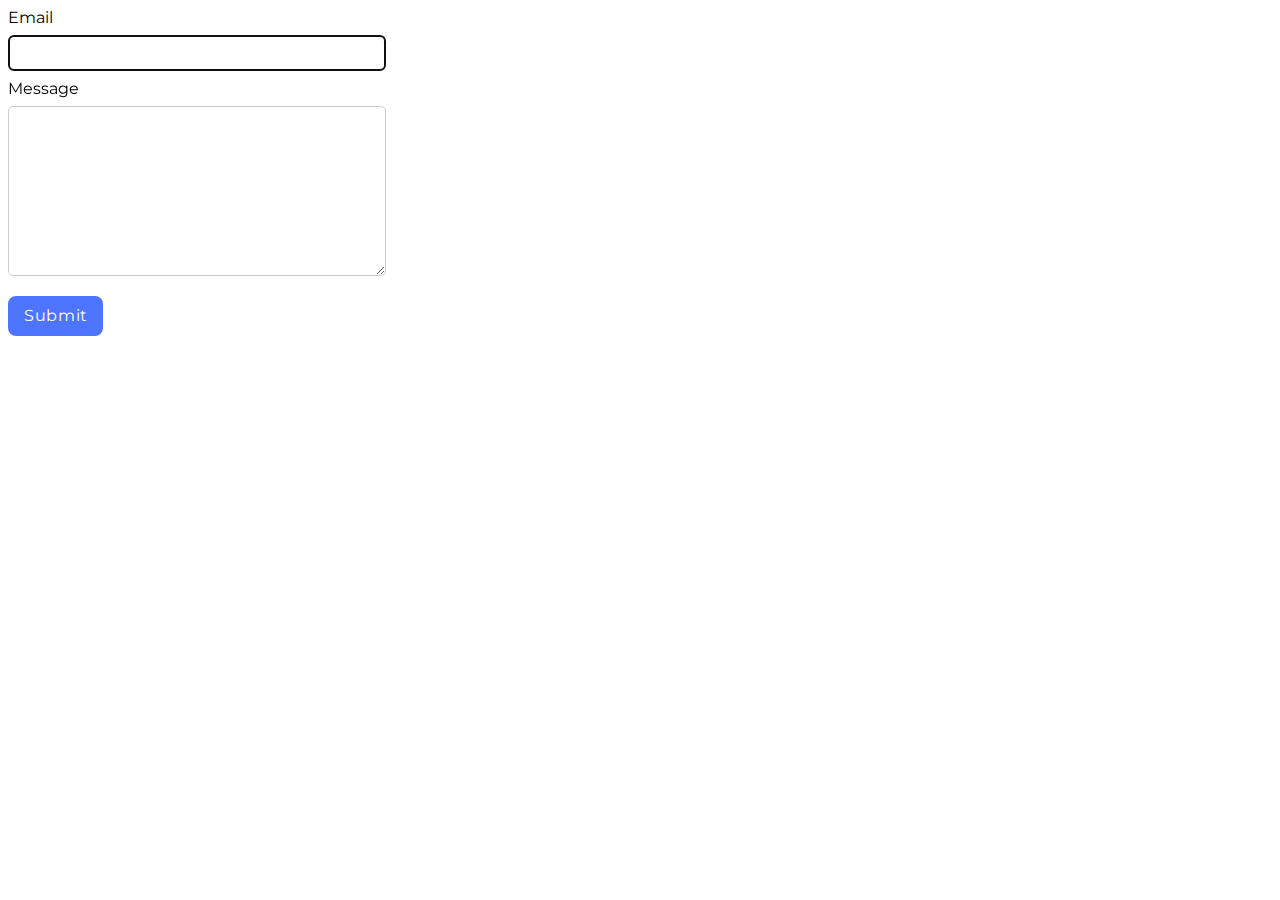
<file: src/2-form.html>
<!DOCTYPE html>
<html lang="en">
  <head>
    <meta charset="UTF-8" />
    <meta http-equiv="X-UA-Compatible" content="IE=edge" />
    <meta name="viewport" content="width=device-width, initial-scale=1.0" />
    <title>Form</title>
    <link rel="stylesheet" href="https://fonts.googleapis.com/css2?family=Montserrat:wght@400;700&display=swap" />
    <link rel="stylesheet" href="./css/styles.css" />
    <link rel="stylesheet" href="./index.html">
    
  </head>
  <body>
   
    <form class="feedback-form" autocomplete="off">
      <label>
        Email
        <input type="email" name="email" autofocus />
      </label>
      <label>
        Message
        <textarea name="message" rows="8"></textarea>
      </label>
      <button type="submit">Submit</button>
    </form>

 
    </body>

    <script type="module" src="./js/2-form.js" defer></script>


  </body>
</html>
</file>
<file: src/css/styles.css>
/* Reset styles */
h1,
h2,
h3,
h4,
h5,
h6,
p {
  margin: 0;
}

p:last-child {
  margin-bottom: 0;
}

ul {
  margin: 0;
  padding: 0;
  list-style: none;
}

a {
  color: currentColor;
  text-decoration: none;
}

button {
  cursor: pointer;
}

img {
  display: block;
  max-width: 100%;
  height: auto;
}




.gallery {
  display: flex;
  flex-wrap: wrap;
  gap: 24px;
  padding: 0 156px;
  list-style: none;
}

.gallery-item {
  flex: 0 0 calc(33.333% - 16px); 
  box-sizing: border-box;
}

.gallery-link {
  display: block;
}

.gallery-image {
  width: 100%;
  height: 100%;
  object-fit: cover; 
  cursor: pointer;
}




.feedback-form {
  display: block;
  gap: 8px;

    font-family: 'Montserrat', sans-serif;


}

label {
  display: block;
  width: 360px;
  margin-bottom: 8px;

}

input[type="email"],
textarea {
  width: 100%;
  padding: 8px;
margin-top: 8px;

  font-size: 16px;
  border: 1px solid #ccc;
  border-radius: 5px;
}

input[type="email"]:hover,
input[type="email"]:active {
  border: 1px solid #808080;
}

button[type="submit"] {
  width: 95px;
  height: 40px;
  padding: 8px 16px;
  margin-top: 8px;
  font-size: 16px;
  border-radius: 8px;
  gap: 10px;
  font-size: 16px;
  background-color: #4E75FF;
  color: white;
  border: none;
  cursor: pointer;
  font-family: Montserrat;
font-size: 16px;
font-weight: 400;
line-height: 24px;
letter-spacing: 0.04em;
text-align: left;

}

button[type="submit"]:hover,
button[type="submit"]:active {
  background-color: #6C8CFF;
}
</file>
